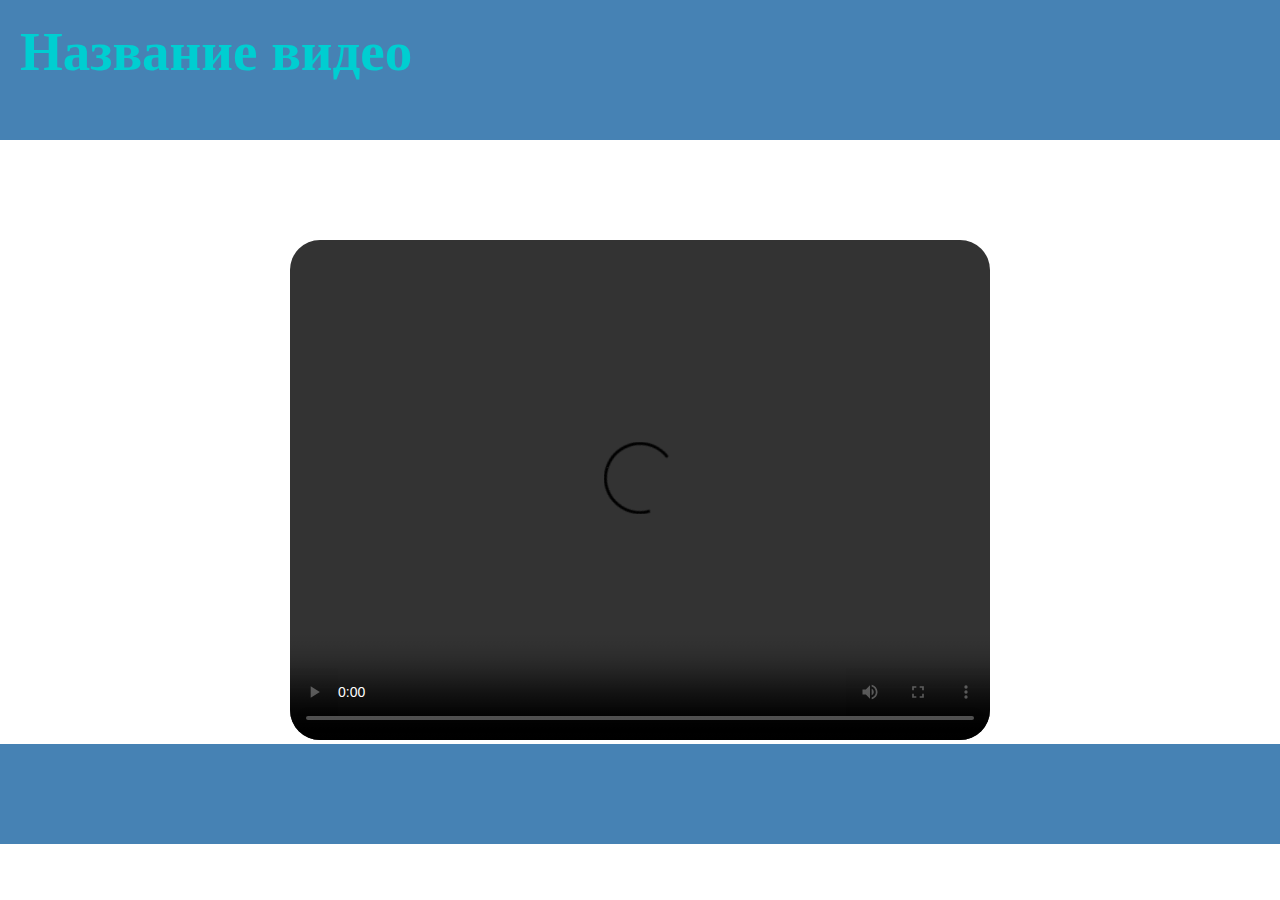
<file: neofolder/playerpage.html>
<!DOCTYPE html>
<html lang="Ru_ru">
<head>
    <meta charset="UTF-8">
    <meta name="viewport" content="width=device-width, initial-scale=1.0">
    <link rel="stylesheet" href="style.css">
    <title>playerpage</title>
</head>
<header class="header_on_player"><h1 id="titleofvideo">Название видео</h1></header>
<body>
    <div class="playerpage">
        <div class="player">
            <video class="video" src="#" controls></video>
        </div>
        <div class="aside-advertising" id="1488"></div>
    </div>    
</body>
</html>
</file>
<file: neofolder/style.css>
:root {
    --main-str-color: #00CED1;
    --header-background-color: #4682B4;
    --ceil-color: #00CED1;
}

header {
    background-color: var(--header-background-color);
    padding: 20px;
}

.mainstr {
    text-align: left;
    font-family: "Roboto Mono", serif;
    font-optical-sizing: auto;
    font-weight: bold;
    font-style: normal;
    font-size: 55px;
    color: var(--main-str-color);
}

body {
    background-image: url('');
    background-repeat: no-repeat;
    background-size: cover;
}

* {
    margin: 0;
    padding: 0;
  }
html,
body {
    height: 100%;
}

.parameters {
    text-align: center;

}

body {
    background-image: url('');
    background-repeat: no-repeat;
    background-size: cover;
}

.slogan {
    text-align: left;
    font-family: "Roboto Mono", serif;
    font-optical-sizing: auto;
    font-style: normal;
    font-size: 20px;
    color: var(--main-str-color);
}
.search {
    height: 25px;
    margin: 5px;
    border-radius: 15px;
    background-color: var(--ceil-color);
}
.logo {
    margin-right: 30px;
    margin-bottom: 5px;
}
.container {
    display: flex;
    flex-direction: row;
    height: 100px;
    margin: 0 -5px;
}

.advertise {
    height: 100px;
    border-radius: 25px;
    padding: 15px;
    background-color: var(--header-background-color);
    margin: 25px;
}

@media (max-width: 750px) {
    .mainstr {
        font-size: 150%;
    }
    .slogan {
        font-size: 80%;
    }
}

.player {
    text-align: center;
    margin-top: 100px;
    
}

.video {
    height: 500px;
    width: 700px;
    border-radius: 30px;
}
.aside-advertising {
    background-color: var(--header-background-color);
    height: 100px;
}
.header_on_player {
    height: 100px;
}
#titleofvideo {
    text-align: left;
    font-family: "Roboto Mono", serif;
    font-optical-sizing: auto;
    font-weight: bold;
    font-style: normal;
    font-size: 55px;
    color: var(--main-str-color);
}
/* EDIT OF VIDEO CARD */
.video_card {
    height: 250px;
    width: 500px;
    background-color: var(--header-background-color);
    border-radius: 25px;
    margin: 10px;
    padding: 10px;
}
.video_preview {
    height: 200px;
    width: 300px;
    border-radius: 15px;
}
</file>
